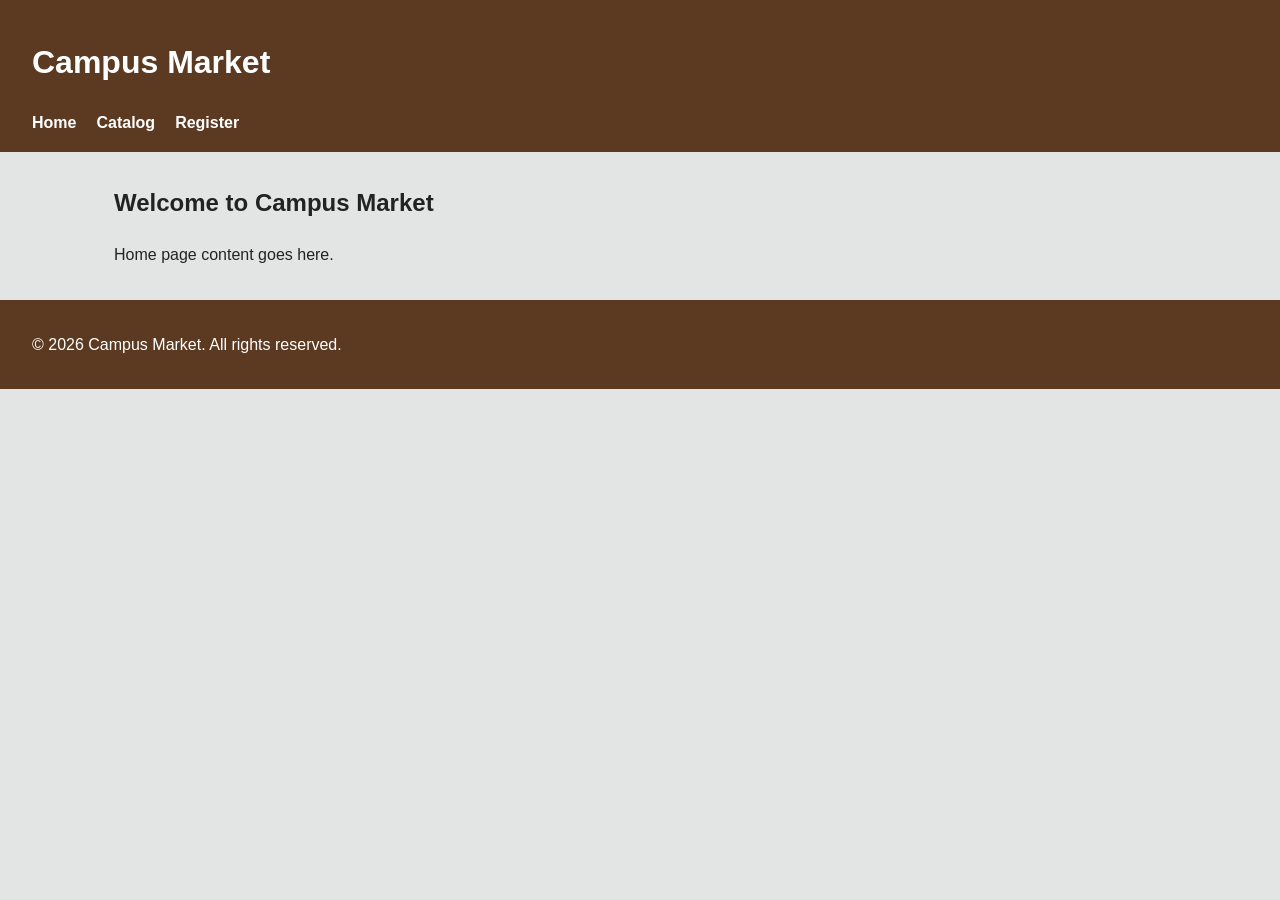
<file: index.html>
<!DOCTYPE html>
<html lang="en">
<head>
  <meta charset="UTF-8">
  <meta name="viewport" content="width=device-width, initial-scale=1.0">
  <title>Campus Market - Home</title>
  <link rel="stylesheet" href="styles.css">
</head>
<body>
  <header>
    <h1>Campus Market</h1>
    <nav aria-label="Primary Navigation">
      <a href="index.html">Home</a>
      <a href="catalog.html">Catalog</a>
      <a href="register.html">Register</a>
    </nav>
  </header>

  <main>
    <h2>Welcome to Campus Market</h2>
    <p>Home page content goes here.</p>
  </main>

  <footer>
    <p>&copy; 2026 Campus Market. All rights reserved.</p>
  </footer>
</body>
</html>
</file>
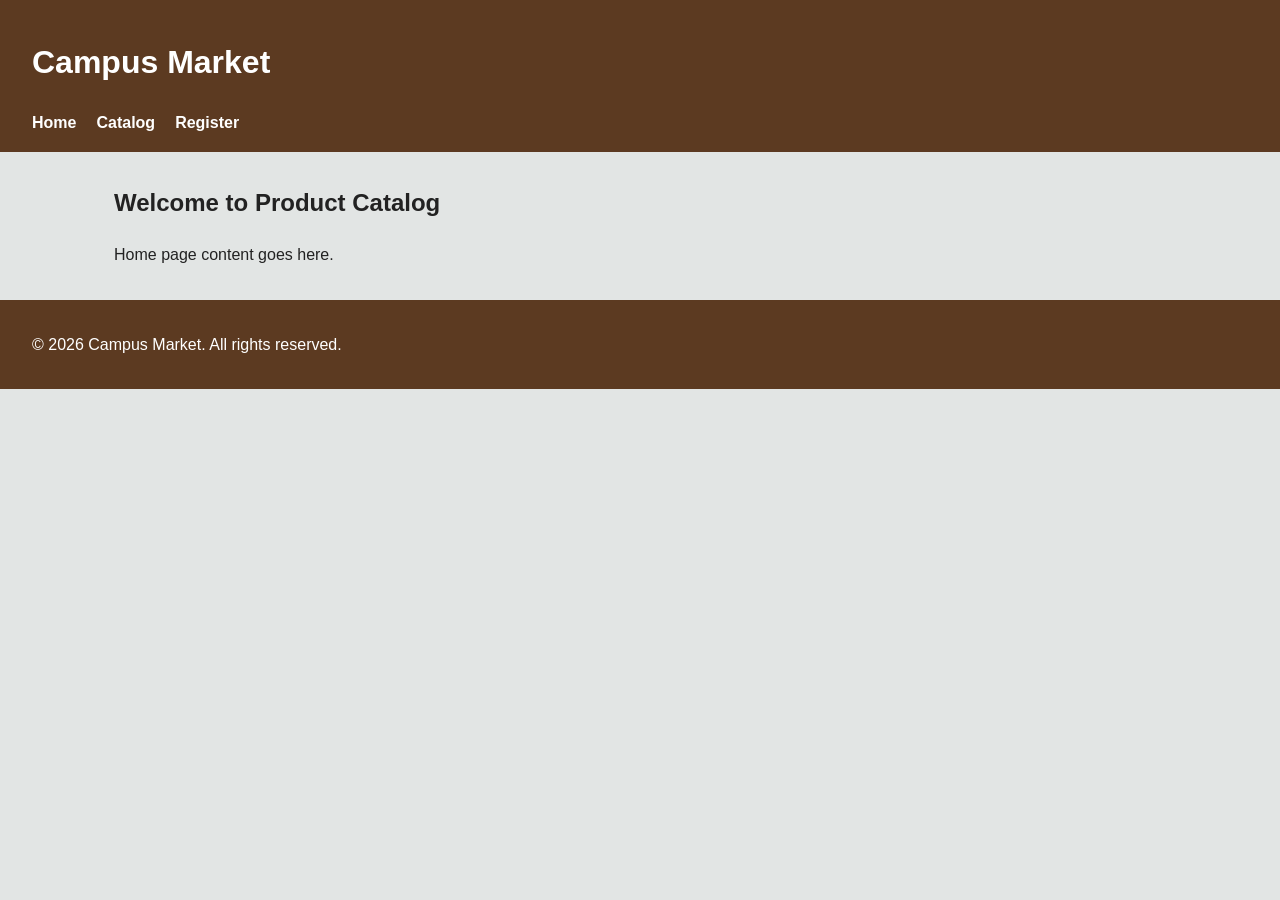
<file: catalog.html>
<!DOCTYPE html>
<html lang="en">
<head>
  <meta charset="UTF-8">
  <meta name="viewport" content="width=device-width, initial-scale=1.0">
  <title>Campus Market - Catalog</title>
  <link rel="stylesheet" href="styles.css">
</head>
<body>
  <header>
    <h1>Campus Market</h1>
    <nav aria-label="Primary Navigation">
      <a href="index.html">Home</a>
      <a href="catalog.html">Catalog</a>
      <a href="register.html">Register</a>
    </nav>
  </header>

  <main>
    <h2>Welcome to Product Catalog</h2>
    <p>Home page content goes here.</p>
  </main>

  <footer>
    <p>&copy; 2026 Campus Market. All rights reserved.</p>
  </footer>
</body>
</html>
</file>
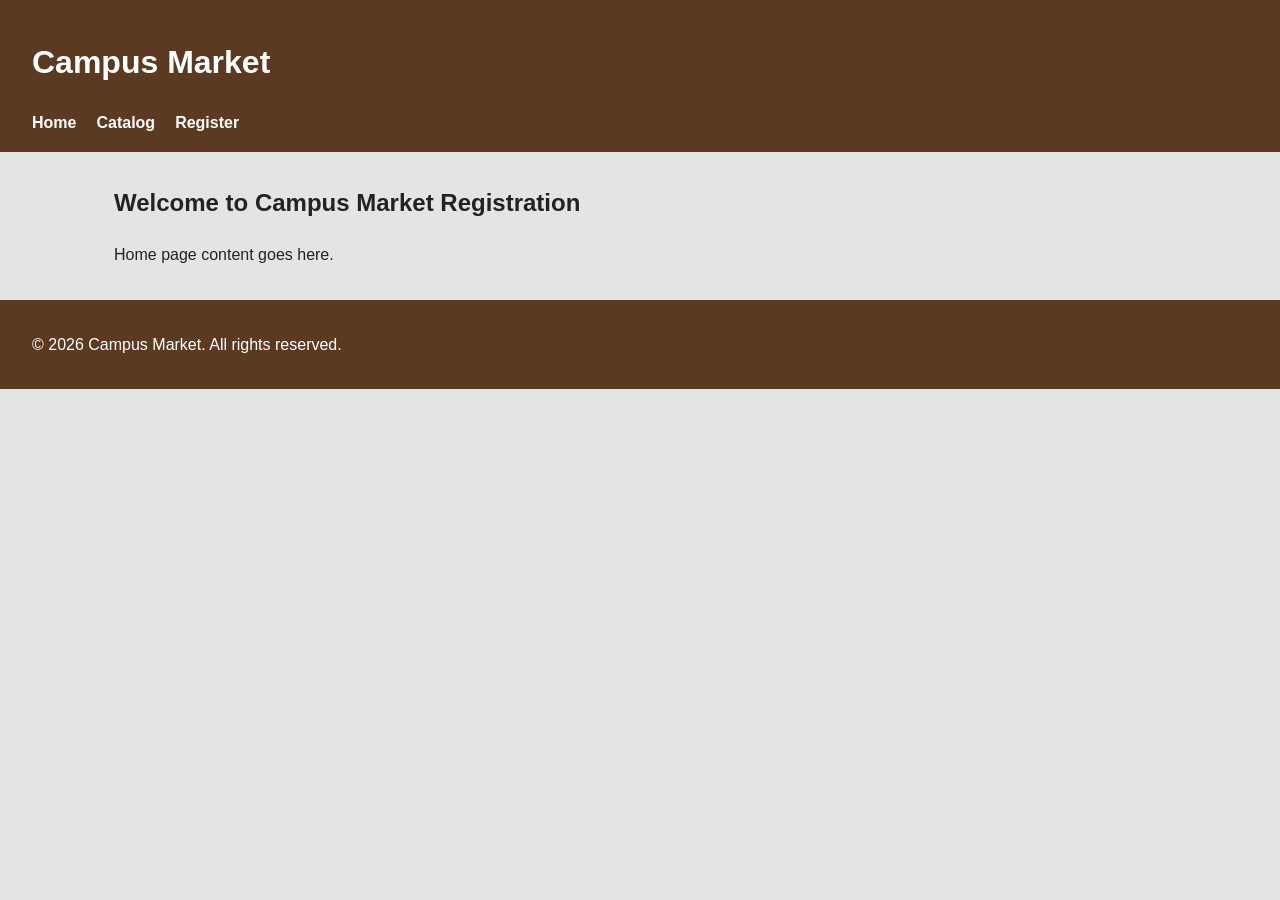
<file: register.html>
<!DOCTYPE html>
<html lang="en">
<head>
  <meta charset="UTF-8">
  <meta name="viewport" content="width=device-width, initial-scale=1.0">
  <title>Campus Market - Register</title>
  <link rel="stylesheet" href="styles.css">
</head>
<body>
  <header>
    <h1>Campus Market</h1>
    <nav aria-label="Primary Navigation">
      <a href="index.html">Home</a>
      <a href="catalog.html">Catalog</a>
      <a href="register.html">Register</a>
    </nav>
  </header>

  <main>
    <h2>Welcome to Campus Market Registration</h2>
    <p>Home page content goes here.</p>
  </main>

  <footer>
    <p>&copy; 2026 Campus Market. All rights reserved.</p>
  </footer>
</body>
</html>
</file>
<file: styles.css>
:root {
  --primary-color: #5c3a21;
  --bg-color: #e2e5e4;
  --card-bg: #ffffff;
  --text-color: #222222;
  --accent-color: #8b5a2b;
}

*,
*::before,
*::after {
  box-sizing: border-box;
}

body {
  font-family: Arial, Helvetica, sans-serif;
  background-color: var(--bg-color);
  color: var(--text-color);
  margin: 0;
  padding: 0;
  line-height: 1.6;
}

header,
footer {
  background-color: var(--primary-color);
  color: #ffffff;
  padding: 1rem 2rem;
}

nav {
  display: flex;
  gap: 1.25rem;
}

nav a {
  color: #ffffff;
  text-decoration: none;
  font-weight: bold;
}

main {
  max-width: 1100px;
  margin: 2rem auto;
  padding: 0 1.5rem;
}
</file>
